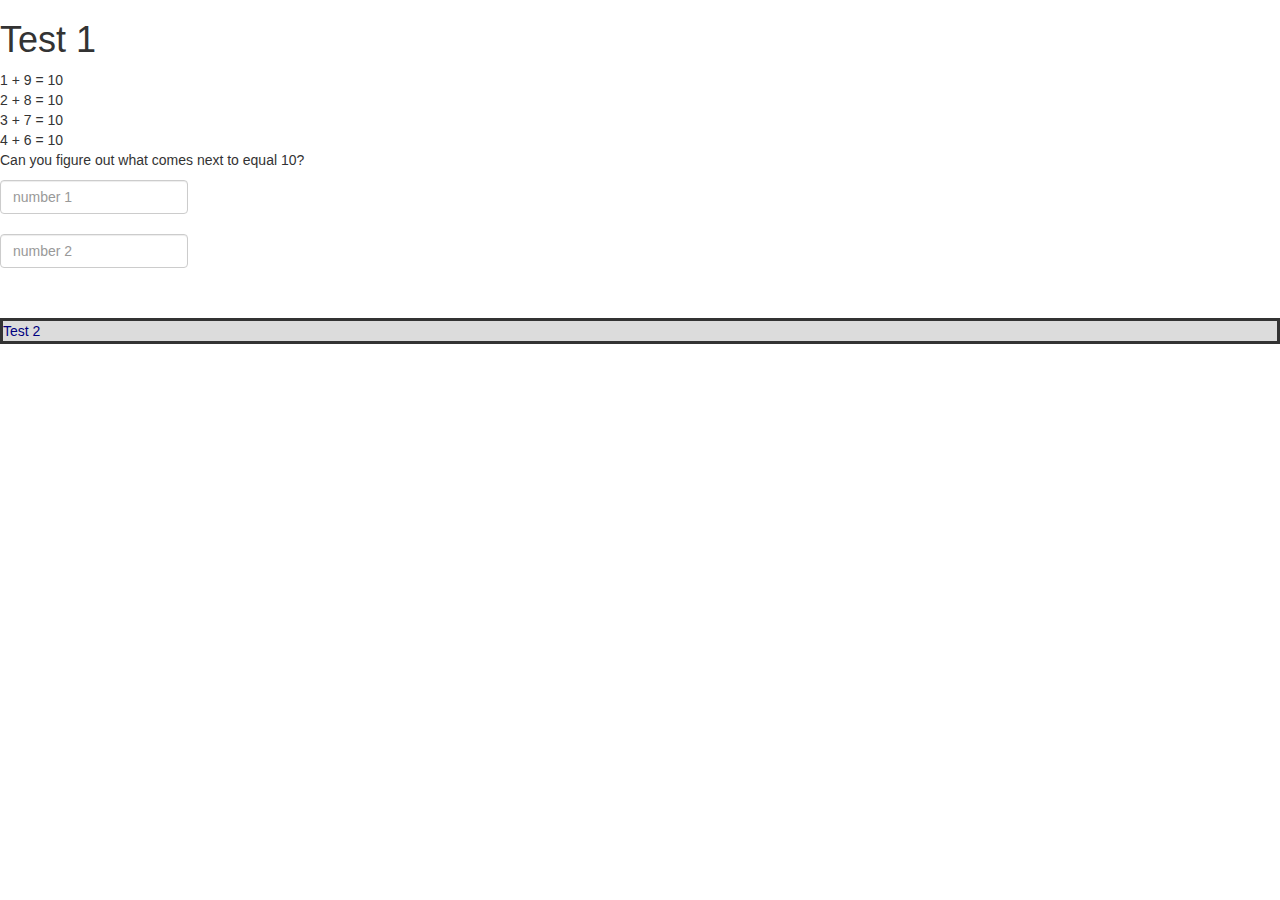
<file: index.html>
<!DOCTYPE html><!--Written by Griffin King-->
<html>
  <head>
    <meta charset="utf-8" />
    <!-- BOOTSTRAP (style only)-->
    <link rel="stylesheet" href="https://maxcdn.bootstrapcdn.com/bootstrap/3.3.7/css/bootstrap.min.css" integrity="sha384-BVYiiSIFeK1dGmJRAkycuHAHRg32OmUcww7on3RYdg4Va+PmSTsz/K68vbdEjh4u" crossorigin="anonymous">
    <link rel="stylesheet" href="style.css" />
    <title>Intelligence Test</title>
    <script type="text/javascript" src="javascript.js"></script>
  </head>
  <body lang="en-US">
    <h1> Test 1 </h1>
    <p>1 + 9 = 10<br> 
       2 + 8 = 10<br>
       3 + 7 = 10<br>
       4 + 6 = 10<br>
       Can you figure out what comes next to equal 10?</p>
       <div class="row">
          <div class="form-group" id="inputGroup">
            <div class="col-sm-2">
              <input type="input" id="in" class="form-control input-md"
                  placeholder="number 1" oninput="input1()" />
              <span id="inputError" class="control-label hidden-message">
                Error Placeholder (hidden)
              </span>
            </div>
          </div>
        </div> <!-- end username row /-->
               <div class="row">
          <div class="form-group" id="inputGroup2">
            <div class="col-sm-2">
              <input type="input2" id="in2" class="form-control input-md"
                  placeholder="number 2" oninput="input2()" />
              <span id="inputError2" class="control-label hidden-message">
                Error Placeholder (hidden)
              </span>
            </div>
          </div>
        </div> <!-- end username row /-->
        <p><br></p>
        <nav>
      <div class="nav-tab">
        <a href="test2.html" class="navigation"> Test 2 </a>
      </div>
    </nav>
  </body>
</html>
</file>
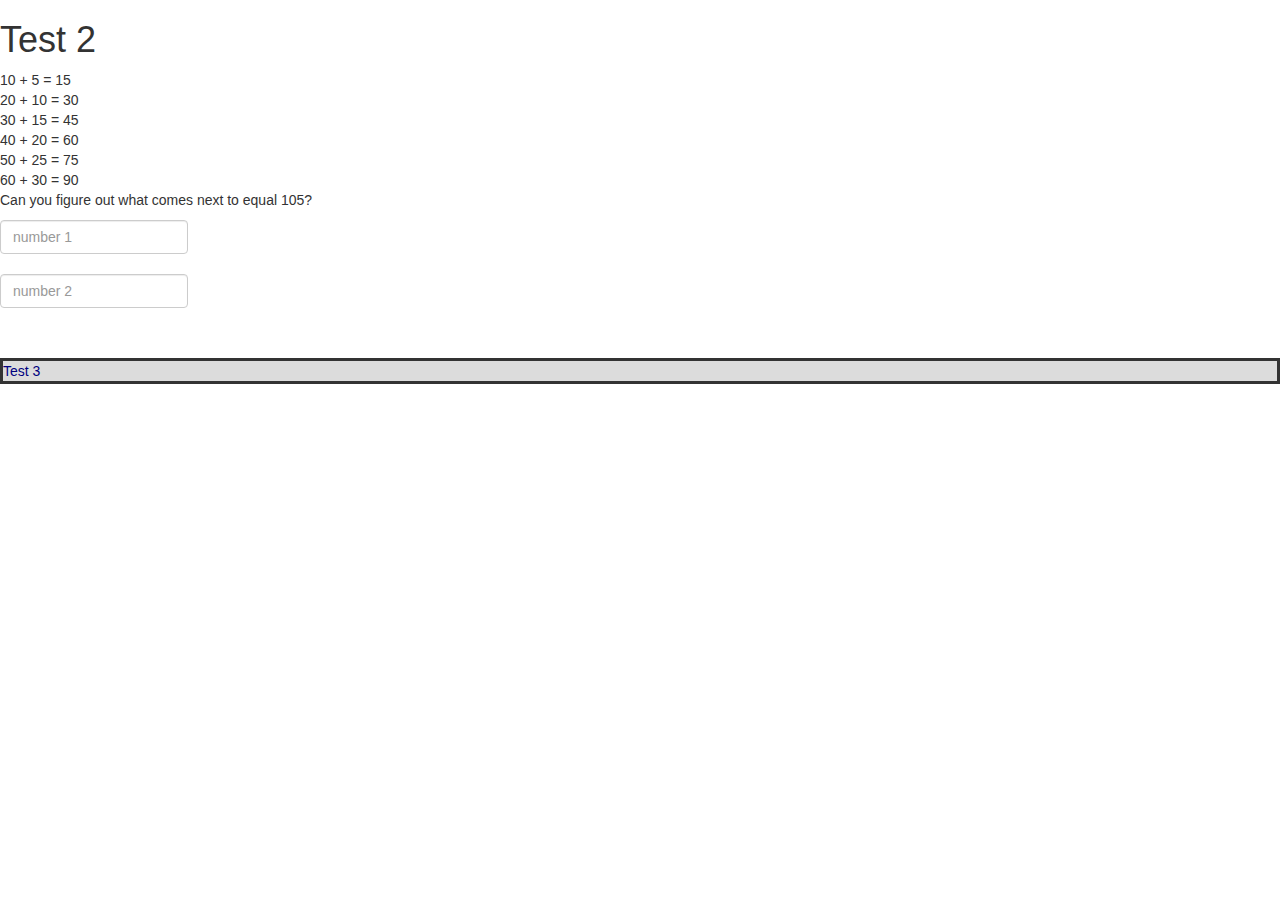
<file: test2.html>
<!DOCTYPE html><!--Written by Griffin King-->
<html>
  <head>
    <meta charset="utf-8" />
    <!-- BOOTSTRAP (style only)-->
    <link rel="stylesheet" href="https://maxcdn.bootstrapcdn.com/bootstrap/3.3.7/css/bootstrap.min.css" integrity="sha384-BVYiiSIFeK1dGmJRAkycuHAHRg32OmUcww7on3RYdg4Va+PmSTsz/K68vbdEjh4u" crossorigin="anonymous">
    <link rel="stylesheet" href="style.css" />
    <title>Intelligence Test</title>
    <script type="text/javascript" src="javascript.js"></script>
  </head>
  <body lang="en-US">
    <h1> Test 2 </h1>
    <p>10 + 5 = 15<br> 
       20 + 10 = 30<br>
       30 + 15 = 45<br>
       40 + 20 = 60<br>
       50 + 25 = 75<br>
       60 + 30  = 90  <br>
       Can you figure out what comes next to equal 105?</p>
       <div class="row">
          <div class="form-group" id="inputGroup3">
            <div class="col-sm-2">
              <input type="input" id="in3" class="form-control input-md"
                  placeholder="number 1" oninput="input3()" />
              <span id="inputError3" class="control-label hidden-message">
                Error Placeholder (hidden)
              </span>
            </div>
          </div>
        </div> <!-- end username row /-->
               <div class="row">
          <div class="form-group" id="inputGroup4">
            <div class="col-sm-2">
              <input type="input4" id="in4" class="form-control input-md"
                  placeholder="number 2" oninput="input4()" />
              <span id="inputError4" class="control-label hidden-message">
                Error Placeholder (hidden)
              </span>
            </div>
          </div>
        </div> <!-- end username row /-->
        <p><br></p>
        <nav>
      <div class="nav-tab">
        <a href="test3.html" class="navigation"> Test 3 </a>
      </div>
    </nav>
  </body>
</html>
</file>
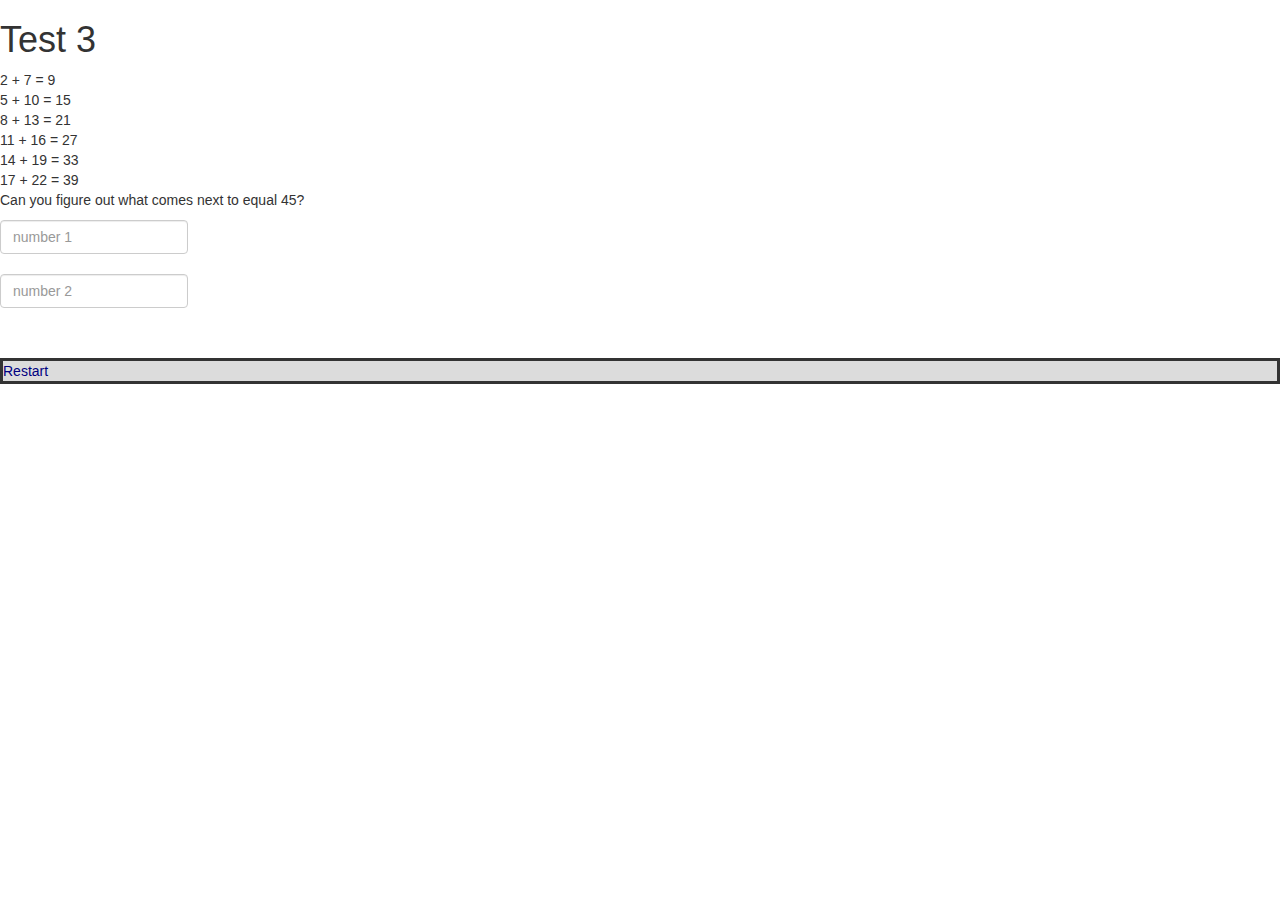
<file: test3.html>
<!DOCTYPE html><!--Written by Griffin King-->
<html>
  <head>
    <meta charset="utf-8" />
    <!-- BOOTSTRAP (style only)-->
    <link rel="stylesheet" href="https://maxcdn.bootstrapcdn.com/bootstrap/3.3.7/css/bootstrap.min.css" integrity="sha384-BVYiiSIFeK1dGmJRAkycuHAHRg32OmUcww7on3RYdg4Va+PmSTsz/K68vbdEjh4u" crossorigin="anonymous">
    <link rel="stylesheet" href="style.css" />
    <title>Intelligence Test</title>
    <script type="text/javascript" src="javascript.js"></script>
  </head>
  <body lang="en-US">
    <h1> Test 3 </h1>
    <p>2 + 7 = 9<br> 
       5 + 10 = 15<br>
       8 + 13 = 21<br>
       11 + 16 = 27<br>
       14 + 19 = 33<br>
       17 + 22  = 39  <br>
       Can you figure out what comes next to equal 45?</p>
       <div class="row">
          <div class="form-group" id="inputGroup5">
            <div class="col-sm-2">
              <input type="input" id="in5" class="form-control input-md"
                  placeholder="number 1" oninput="input5()" />
              <span id="inputError5" class="control-label hidden-message">
                Error Placeholder (hidden)
              </span>
            </div>
          </div>
        </div> <!-- end username row /-->
               <div class="row">
          <div class="form-group" id="inputGroup6">
            <div class="col-sm-2">
              <input type="input6" id="in6" class="form-control input-md"
                  placeholder="number 2" oninput="input6()" />
              <span id="inputError6" class="control-label hidden-message">
                Error Placeholder (hidden)
              </span>
            </div>
          </div>
        </div> <!-- end username row /-->
        <p><br></p>
        <nav>
      <div class="nav-tab">
        <a href="index.html" class="navigation"> Restart </a>
      </div>
    </nav>
  </body>
</html>
</file>
<file: style.css>
div.nav-tab {
	background-color: gainsboro;
	border-style: solid;
}

a:link.navigation {
	text-decoration: none;
	color: navy;
}

div:hover.nav-tab {
	color: darkgray;
}

span.hidden-message{
  opacity: 0.0;
}
span.shown-message{
  opacity: 1.0;
}
</file>
